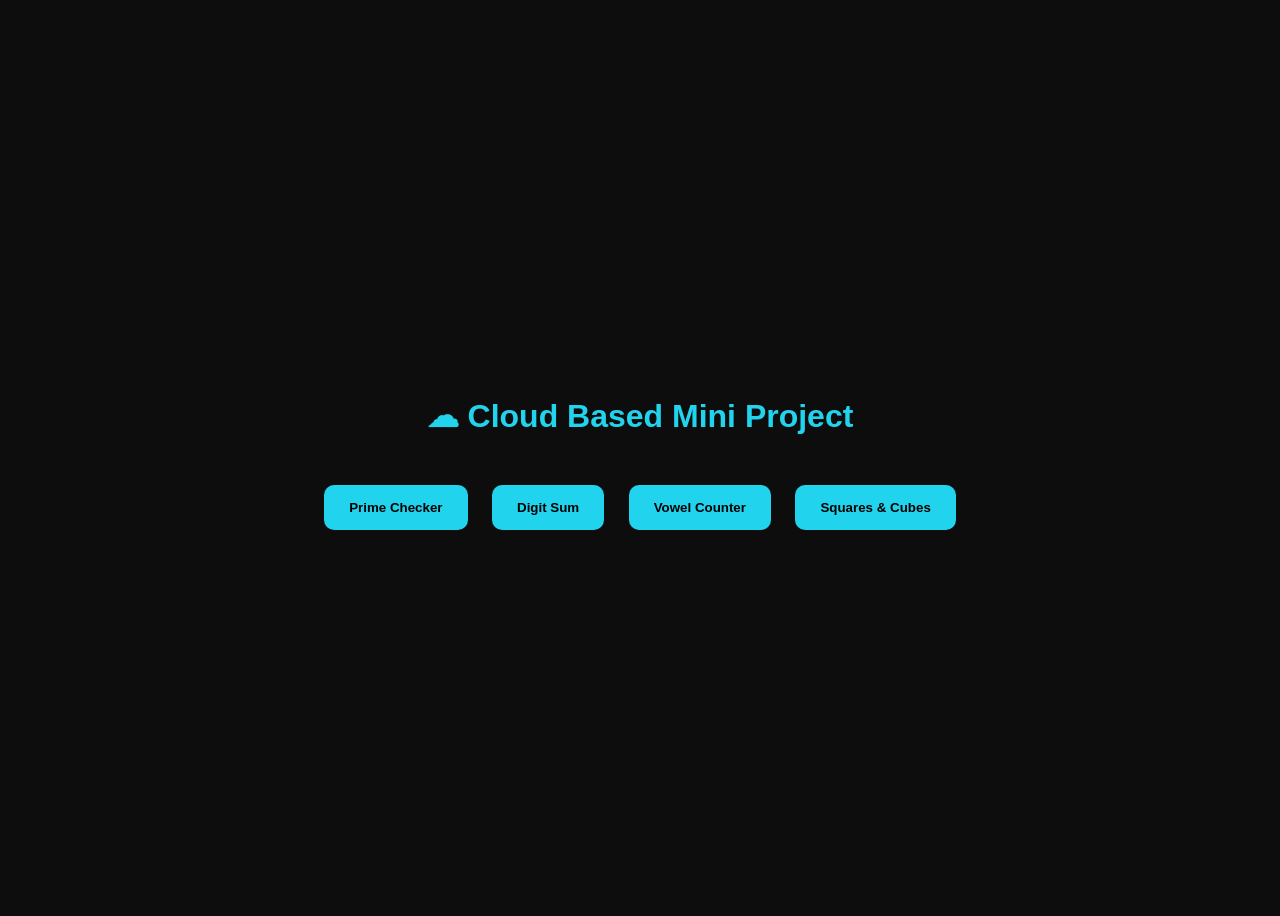
<file: templates/index.html>
<!DOCTYPE html>
<html>

<head>

<title>Cloud Mini Project</title>

<style>

body{
    background:#0D0D0D;
    color:white;
    font-family:Arial;
    display:flex;
    justify-content:center;
    align-items:center;
    height:100vh;
}

.container{
    text-align:center;
}

h1{
    color:#22D3EE;
    margin-bottom:40px;
}

button{
    padding:15px 25px;
    margin:10px;
    border:none;
    border-radius:10px;
    background:#22D3EE;
    color:black;
    font-weight:bold;
    cursor:pointer;
}

button:hover{
    background:#0ea5c6;
}

a{
    text-decoration:none;
}

</style>

</head>

<body>

<div class="container">

<h1>☁ Cloud Based Mini Project</h1>

<a href="/prime">
<button>Prime Checker</button>
</a>

<a href="/digitsum">
<button>Digit Sum</button>
</a>

<a href="/vowels">
<button>Vowel Counter</button>
</a>

<a href="/squares">
<button>Squares & Cubes</button>
</a>

</div>

</body>

</html>
</file>
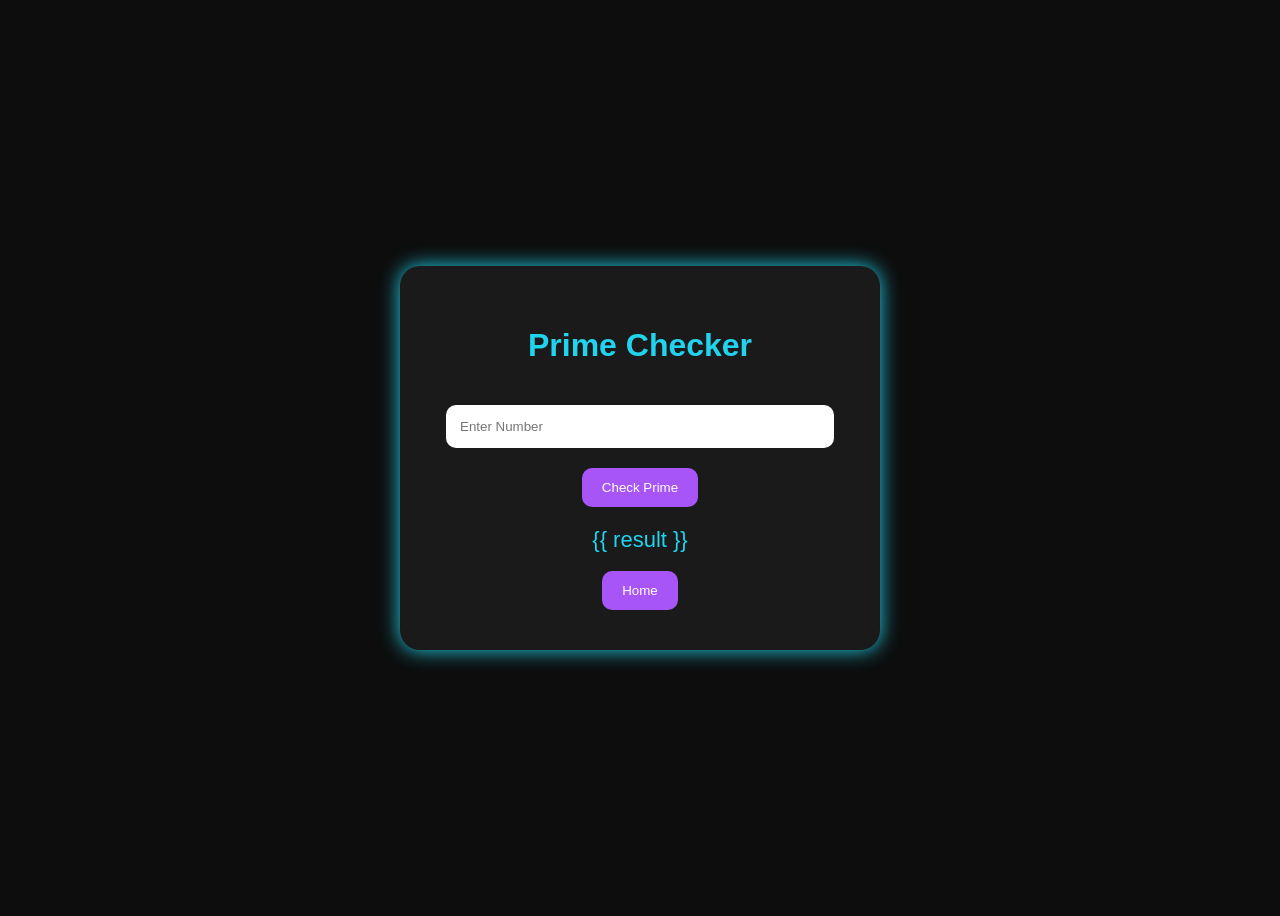
<file: templates/prime.html>
<!DOCTYPE html>
<html>

<head>

<title>Prime Checker</title>

<style>

body{
    background:#0D0D0D;
    color:white;
    font-family:Arial;
    display:flex;
    justify-content:center;
    align-items:center;
    height:100vh;
}

.card{
    width:400px;
    background:#1A1A1A;
    padding:40px;
    border-radius:20px;
    text-align:center;
    box-shadow:0 0 20px #22D3EE;
}

h1{
    color:#22D3EE;
}

input{
    width:90%;
    padding:14px;
    margin:20px 0;
    border:none;
    border-radius:10px;
}

button{
    padding:12px 20px;
    border:none;
    border-radius:10px;
    background:#A855F7;
    color:white;
    cursor:pointer;
}

.result{
    margin-top:20px;
    color:#22D3EE;
    font-size:22px;
}

a{
    text-decoration:none;
}

</style>

</head>

<body>

<div class="card">

<h1>Prime Checker</h1>

<form method="POST">

<input
type="number"
name="number"
placeholder="Enter Number"
required>

<br>

<button type="submit">
Check Prime
</button>

</form>

<div class="result">
{{ result }}
</div>

<br>

<a href="/">
<button>Home</button>
</a>

</div>

</body>

</html>
</file>
